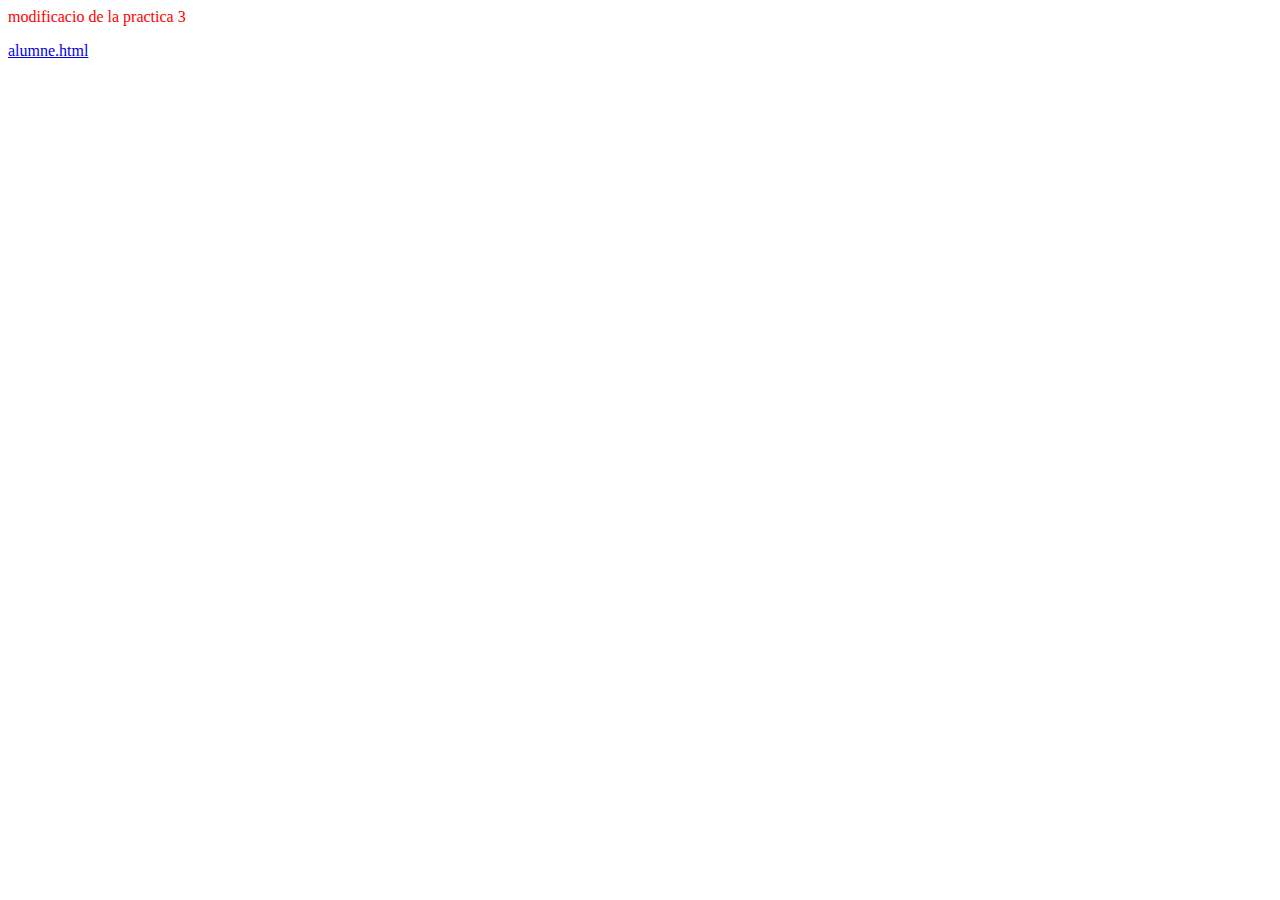
<file: index.html>
<html>
<head>
 <link rel="stylesheet" type="text/css" href="styles.css">
 <title>Eduard Pujol</title>
</head>
<body>
 <!--les comentaris-->
 modificacio de la practica 3 
<p><a href="alumne.html">alumne.html</a></p>
</body>
</html>
</file>
<file: styles.css>
body {
  color : red;
}

h1 {
  color : blue;
  text-align: center;
}
</file>
